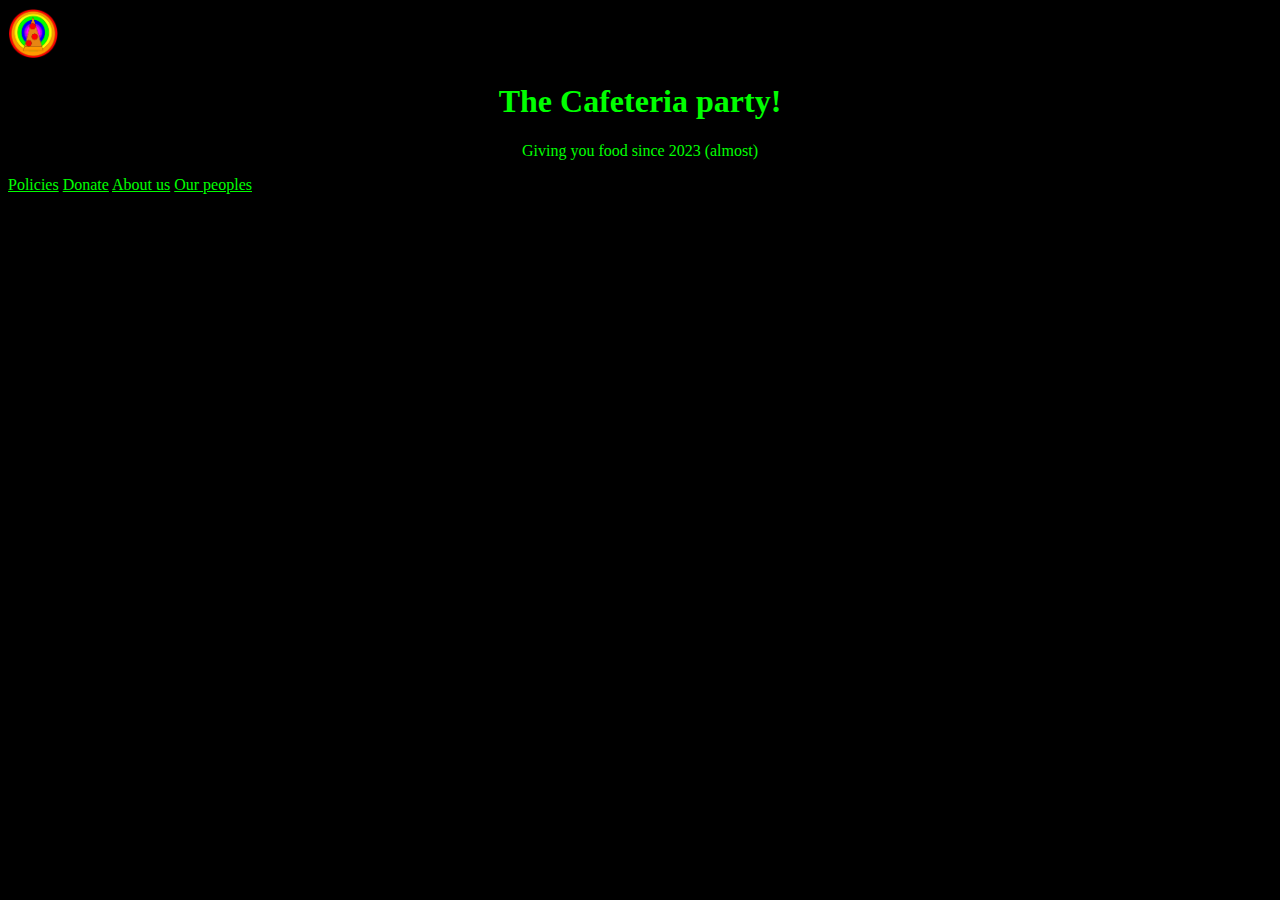
<file: index.html>
<!DOCTYPE html>
<html>

<head>
  <meta charset="utf-8">
  <meta name="viewport" content="width=device-width">
  <title>The Cafeteria party - Home</title>
  <link rel="icon" type="image/x-icon" href="TEAM.png">
  <link href="style.css" rel="stylesheet" type="text/css" />
</head>

<body>
  <img src=TEAM.png width="50" height="50">
  <h1 class="center">The Cafeteria party!</h1> 
 <p class="center">
<p class="center">Giving you food since 2023 (almost) </p>
<a href="policies.html">Policies</a>
<a href="https://www.google.com/search?q=marinara+sauce&sca_esv=566746031&tbm=isch&source=lnms&sa=X&ved=2ahUKEwjO3s3R4reBAxXBbd4KHedeDZ0Q_AUoAXoECAYQAw&biw=1366&bih=612&dpr=1&safe=active&ssui=on">Donate</a>
  <a href="abtus.html">About us</a>
  <a href="ourpeeps.html">Our peoples</a>
  <script  src="script.js"></script>

</body>

</html>
</file>
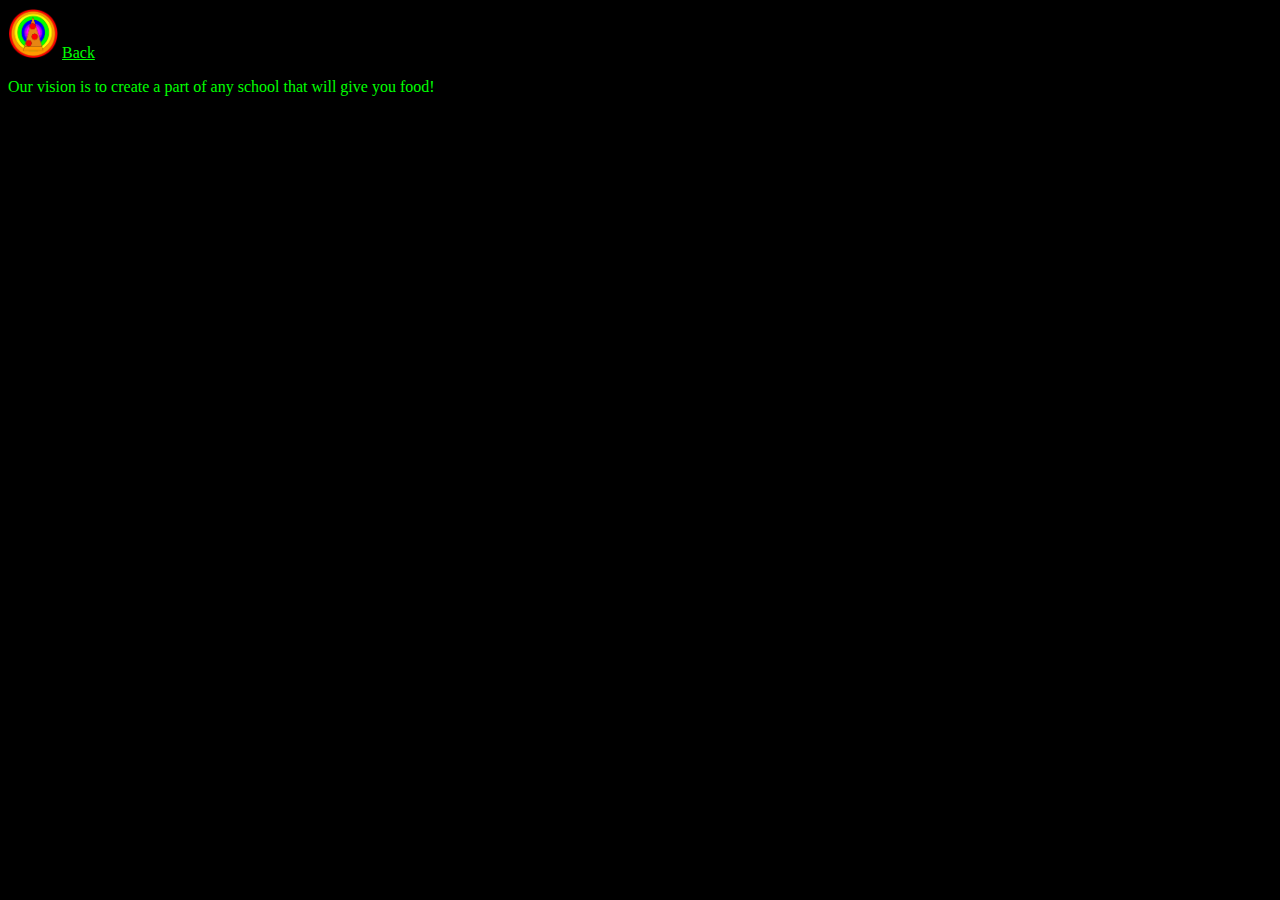
<file: abtus.html>
<!DOCTYPE html>
<html>

<head>
  <meta charset="utf-8">
  <meta name="viewport" content="width=device-width">
  <title>The Cafeteria party - About us</title>
  <link rel="icon" type="image/x-icon" href="TEAM.png">
  <link href="style.css" rel="stylesheet" type="text/css" />
</head>

<body>
  <img src=TEAM.png width="50" height="50">
 <a href="index.html">Back</a>
  <p>Our vision is to create a part of any school that will give you food!</p>
  <script  src="script.js"></script>

</body>

</html>
</file>
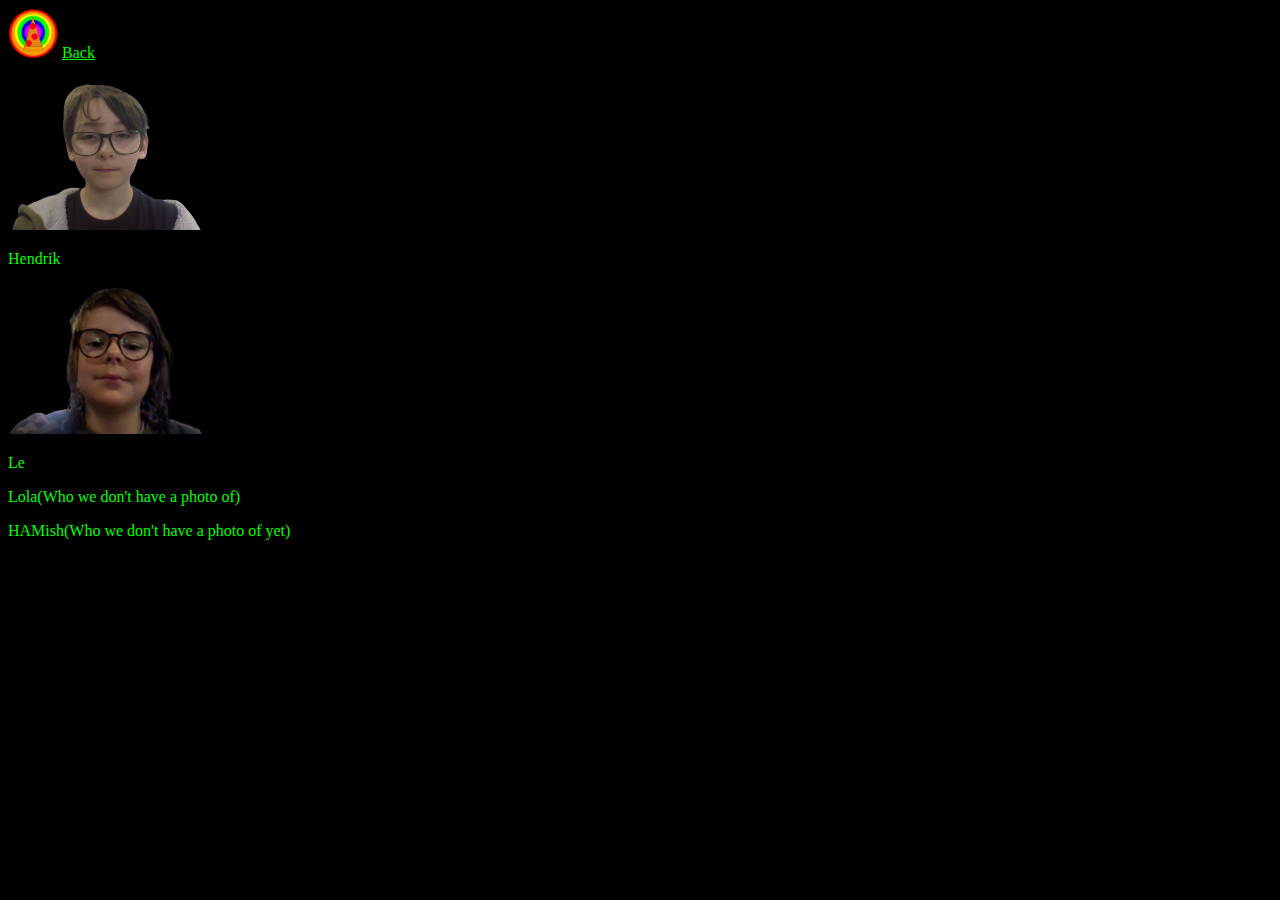
<file: ourpeeps.html>
<!DOCTYPE html>
<html>

<head>
  <meta charset="utf-8">
  <meta name="viewport" content="width=device-width">
  <title>The Cafeteria party - Our Peoples</title>
  <link rel="icon" type="image/x-icon" href="TEAM.png">
  <link href="style.css" rel="stylesheet" type="text/css" />
</head>

<body>
  <img class="center"  src="TEAM.png" width="50" height="50">
 <a href="index.html">Back</a>
  <br></br>
  <img src="H.png" width="200" height="150">
  <p>Hendrik</p>
  <img src="L.png" width="200" height="150">
  <p>Le</p>
  <p>Lola(Who we don't have a photo of)</p>
  <p>HAMish(Who we don't have a photo of yet)</p>
  <script  src="script.js"></script>

</body>

</html>
</file>
<file: style.css>
html {
  height: 100%;
  width: 100%;
  background-color:#000000;
}
p {
  color:lime;
}
h1 {
  color:lime;
}

.center{
  text-align: center;
}

a {
  color: lime;
}
</file>
